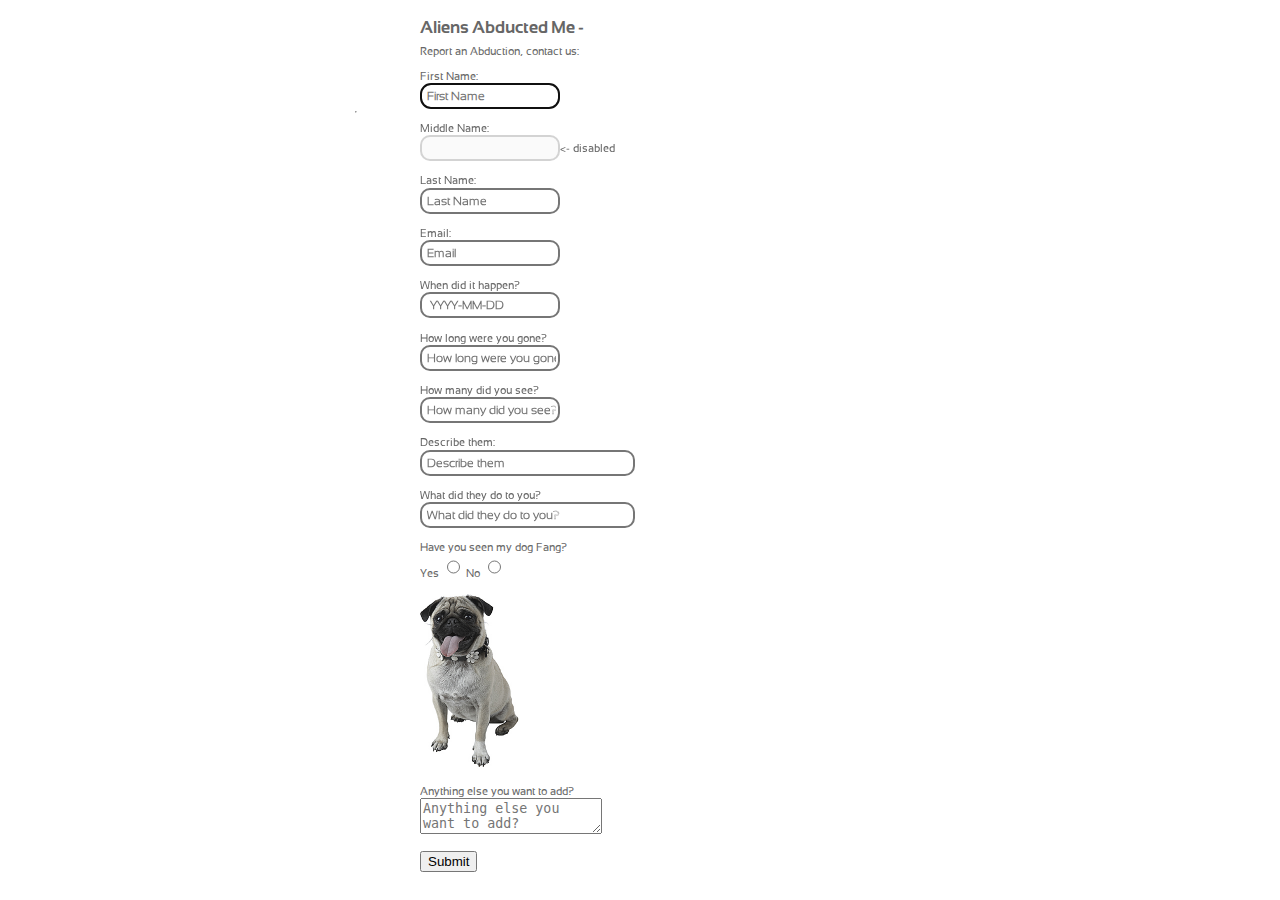
<file: temp/aliens.html>
<!DOCTYPE html>

<html lang="en">
<head>
<meta charset="utf-8">
<title>Aliens Abducted Me - Report an Abduction</title>
<link href="css/style.css" rel="stylesheet"/>

<!--[if IE]>
<script src="http://html5shim.googlecode.com/svn/trunk/html5.js"></script>
<![endif]-->
</head>

<body>
<section>

<div id="section_articleOneIdentifier" class="sectionOne" ><hr class="hrStyle"></div>
<article id="article_one" style="position: absolute; left: 420px; top: 10px; width: 315px; height: 550px; z-index: 2">

<h1>Aliens Abducted Me - </h1>
<p>Report an Abduction, contact us:</p>
<form method="POST" action="report.php">

<label>First Name: </label><br>
<input name= "firstname" type="text" autofocus required value="" placeholder=" First Name"> <br><br>

<label>Middle Name: </label><br>
<input name="middlename" type="text" disabled><- disabled <br><br>

<label>Last Name: </label><br>
<input name="lastname" type="text" maxlength="25" required placeholder=" Last Name"> <br><br>

<label>Email: </label><br>
<input name="email" type="email" required placeholder=" Email"><br><br>

<label>When did it happen?  </label><br>
<input name="whenithappened" type="text" placeholder="  YYYY-MM-DD"><br><br>

<label>How long were you gone?</label><br>
<input name="howlong" type="text" placeholder=" How long were you gone?"/><br><br>

<label>How many did you see?</label><br>
<input name="howmany" type="text" placeholder=" How many did you see?"/><br><br>

<label for="aliendescription">Describe them:</label><br>
<input type="text" name="aliendescription" size="32" placeholder=" Describe them" /><br><br>

<label for="whattheydid">What did they do to you?</label><br>
<input type="text" name="whattheydid" size="32" placeholder=" What did they do to you?" /><br><br>

<label>Have you seen my dog Fang?</label><br>
Yes <input name="fangspotted" type="radio" value="yes" />
No <input name="fangspotted" type="radio" value="no" /><br><br>
<img src="fang.jpg" width="100" height="175"
alt="My abducted dog Fang." /><br><br>

<label for="other">Anything else you want to add?</label>
<textarea name="other" placeholder="Anything else you want to add?" ></textarea><br><br>

<button type=submit>Submit</button>
</form>
</article>
</section>

<!--
<footer id="footer" class="footerStyle" style="">
<hr class="HRstyle" />
<p class="Copyright">Copyright � 2013 Aliens Anonymous</p>
</footer>
-->
</body>
</html>
</file>
<file: temp/css/style.css>
@font-face {
 font-family: 'ChunkFiveRegular';
 src: url('fonts/Chunkfive.eot');
 src: local('ChunkFive'), local('ChunkFive'), url('fonts/Chunkfive.woff') format('woff'), url('fonts/Chunkfive.ttf') format('truetype'), url('fonts/Chunkfive.svg#ChunkFive') format('svg');
}
 @font-face {
 font-family: 'SansationRegular';
 src: url('fonts/Sansation_Regular.eot');
 src: local('Sansation'), local('Sansation'), url('fonts/Sansation_Regular.woff') format('woff'), url('fonts/Sansation_Regular.ttf') format('truetype'), url('fonts/Sansation_Regular.svg#Sansation') format('svg');
}
 @font-face {
 font-family: 'SansationLight';
 src: url('Sansation_Light.eot');
 src: local('Sansation'), local('Sansation-Light'), url('fonts/Sansation_Light.woff') format('woff'), url('fonts/ansation_Light.ttf') format('truetype'), url('fonts/Sansation_Light.svg#Sansation-Light') format('svg');
}
 @font-face {
 font-family: 'SansationBold';
 src: url('Sansation_Bold.eot');
 src: local('Sansation'), local('Sansation-Bold'), url('fonts/Sansation_Bold.woff') format('woff'), url('fonts/Sansation_Bold.ttf') format('truetype'), url('fonts/Sansation_Bold.svg#Sansation-Bold') format('svg');
}
body {
 background-color:#EEEEEE margin:0px;
	margin:0px;
	border-style: none;
	font-family: SansationRegular;
	font-size: 11px;
	line-height: 1.2em;
	text-align: left;
	position: absolute;
	color:#666666
}
a:link {
	text-decoration: none;
	color:white;
}
a:hover {
	text-decoration: underline;
}
h1 {
	font-size: 1.5em;
	font-family: SansationBold;
	font-weight: bold;
	text-align: left;
}
h2 {
	font-size: 1.3em;
	font-family: SansationBold;
	font-weight: bold;
	text-align: left;
}
h3 {
	font-size: 1.2em;
	font-family: SansationLight;
	font-weight: bold;
	text-align: left;
}
h4 {
	font-size: 1.1em;
	font-family: Verdana, Helvetica, Arial, sans-serif;
	font-weight: bold;
	text-align: left;
}
h5 {
	font-size: 1em;
	font-family: Verdana, Helvetica, Arial, sans-serif;
	font-weight: bold;
	text-align: left;
}
.leftSection {
	border-style: solid;
	border-color: #333333;
	background-color: #333333;
	position: absolute;
	left: 0px;
	top: 0px;
	width: 230px;
	height: 1000px;
	z-index: 1
}

.navigationStyle {
	color:#CCCCCC;
	font-family: ChunkFiveRegular;
	font-size: 16px;
	font-weight: bolder;
	line-height: 35px;
	letter-spacing: normal;
	position: absolute;
	left: 0px;
	top: 165px;
	width: 450px;
	height: 80px;
	z-index: 4;
	-webkit-transform: rotate(270deg);
	-moz-transform: rotate(270deg);
}
.navigationStyle a {
	color:#CCCCCC;
}
.navigationStyle a.link {
	text-decoration: underline;
}
.HRstyleOld {
	color: #808080;
	border-style: dotted;
	height: 450px;
	width: 1px;
}
.companyNameStyle {
	color: #FFFFFF;
	font-family: ChunkFiveRegular;
	font-size: 45px;
	font-weight: bolder;
	line-height: 35px;
	letter-spacing: normal;
	position: absolute;
	left: -50px;
	top: 150px;
	width: 450px;
	height: 80px;
	z-index: 4;
	-webkit-transform: rotate(270deg);
	-moz-transform: rotate(270deg);
}
.newsAside {
	position: absolute;
	left: 740px;
	top: 200px;
	width: 150px;
	height: 190px;
	z-index: 6;
	background-color: #808080;
	color: #FFFFFF;
	-moz-border-radius: 10px;
	-webkit-border-radius: 10px;
	padding: 5px;
	font-family:SansationLight;
}
.headerStyle {
	text-align: right;
	position: absolute;
	left: 560px;
	top: 5px;
	width: 255px;
	height: 25px;
	z-index: 4
}
INPUT {
	font-family:arial;
	font-family:SansationLight;
	font-size:9pt;
	font-weight:bold;
	background-color:336699;
	border-color:336699;
	border-style:solid;
	border-width:2px;
	color:gray;
 height:20px ;
-moz-border-radius: 10px;
	-webkit-border-radius: 10px;
}
.Copyright {
	text-align: right;
}
.footerStyle {
	font-family: SansationLight;
	position: absolute;
	left: 415px;
	top: 620px;
	width: 400px;
	height: 40px;
	z-index: 5;
}
.sectionOne {
	position: absolute;
	left: 355px;
	top: 105px;
	width: 1px;
	height: 60px;
	z-index: 3;
}
</file>
